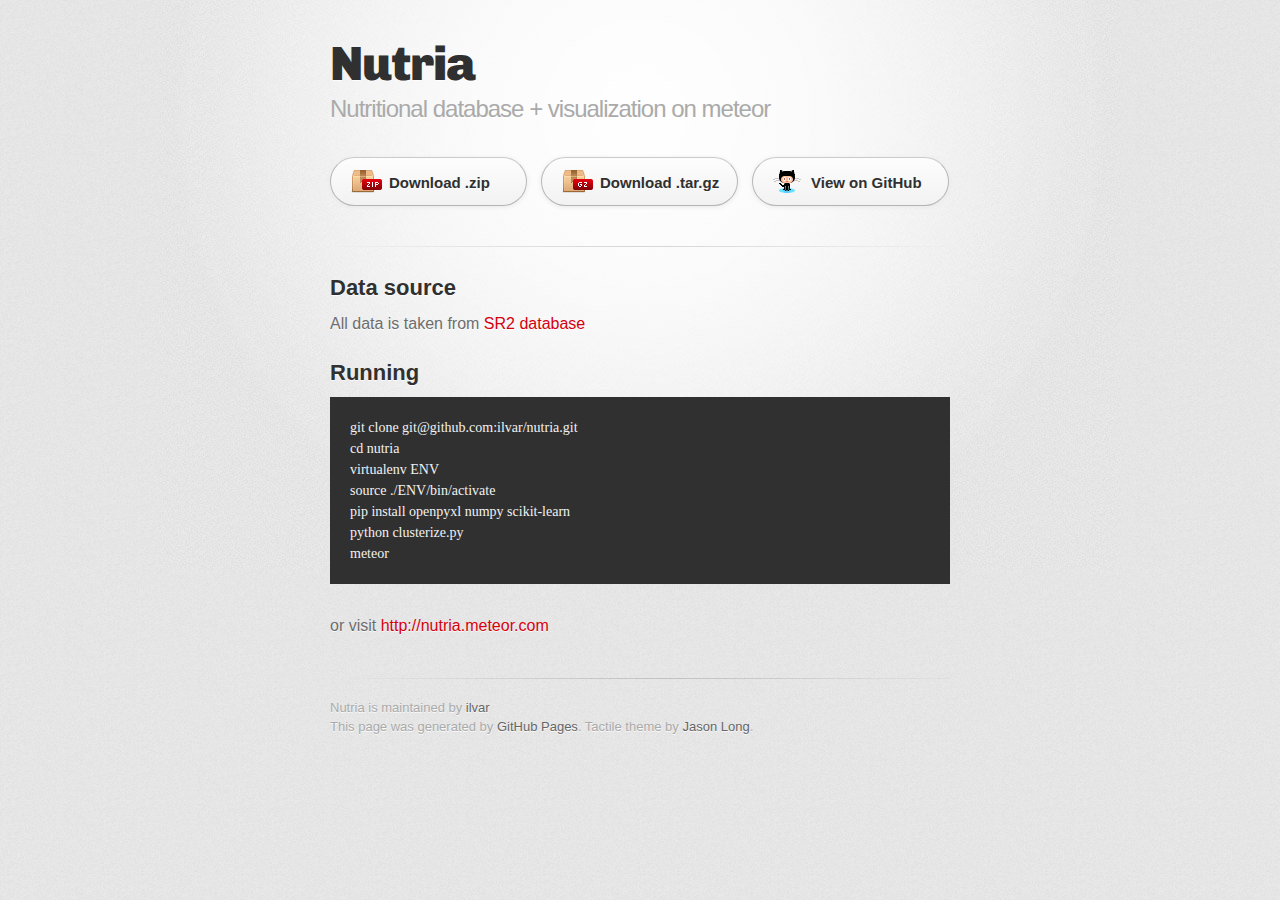
<file: index.html>
<!DOCTYPE html>
<html>
  <head>
    <meta charset='utf-8'>
    <meta http-equiv="X-UA-Compatible" content="chrome=1">
    <link href='https://fonts.googleapis.com/css?family=Chivo:900' rel='stylesheet' type='text/css'>
    <link rel="stylesheet" type="text/css" href="stylesheets/stylesheet.css" media="screen">
    <link rel="stylesheet" type="text/css" href="stylesheets/pygment_trac.css" media="screen">
    <link rel="stylesheet" type="text/css" href="stylesheets/print.css" media="print">
    <!--[if lt IE 9]>
    <script src="//html5shiv.googlecode.com/svn/trunk/html5.js"></script>
    <![endif]-->
    <title>Nutria by ilvar</title>
  </head>

  <body>
    <div id="container">
      <div class="inner">

        <header>
          <h1>Nutria</h1>
          <h2>Nutritional database + visualization on meteor</h2>
        </header>

        <section id="downloads" class="clearfix">
          <a href="https://github.com/ilvar/nutria/zipball/master" id="download-zip" class="button"><span>Download .zip</span></a>
          <a href="https://github.com/ilvar/nutria/tarball/master" id="download-tar-gz" class="button"><span>Download .tar.gz</span></a>
          <a href="https://github.com/ilvar/nutria" id="view-on-github" class="button"><span>View on GitHub</span></a>
        </section>

        <hr>

        <section id="main_content">
          <h2>
<a id="data-source" class="anchor" href="#data-source" aria-hidden="true"><span class="octicon octicon-link"></span></a>Data source</h2>

<p>All data is taken from <a href="http://www.ars.usda.gov/News/docs.htm?docid=18879">SR2 database</a></p>

<h2>
<a id="running" class="anchor" href="#running" aria-hidden="true"><span class="octicon octicon-link"></span></a>Running</h2>

<pre><code>git clone git@github.com:ilvar/nutria.git
cd nutria
virtualenv ENV
source ./ENV/bin/activate
pip install openpyxl numpy scikit-learn
python clusterize.py
meteor
</code></pre>

<p>or visit <a href="http://nutria.meteor.com">http://nutria.meteor.com</a></p>
        </section>

        <footer>
          Nutria is maintained by <a href="https://github.com/ilvar">ilvar</a><br>
          This page was generated by <a href="http://pages.github.com">GitHub Pages</a>. Tactile theme by <a href="https://twitter.com/jasonlong">Jason Long</a>.
        </footer>

        
      </div>
    </div>
  </body>
</html>
</file>
<file: stylesheets/pygment_trac.css>
.highlight  { background: #ffffff; }
.highlight .c { color: #999988; font-style: italic } /* Comment */
.highlight .err { color: #a61717; background-color: #e3d2d2 } /* Error */
.highlight .k { font-weight: bold } /* Keyword */
.highlight .o { font-weight: bold } /* Operator */
.highlight .cm { color: #999988; font-style: italic } /* Comment.Multiline */
.highlight .cp { color: #999999; font-weight: bold } /* Comment.Preproc */
.highlight .c1 { color: #999988; font-style: italic } /* Comment.Single */
.highlight .cs { color: #999999; font-weight: bold; font-style: italic } /* Comment.Special */
.highlight .gd { color: #000000; background-color: #ffdddd } /* Generic.Deleted */
.highlight .gd .x { color: #000000; background-color: #ffaaaa } /* Generic.Deleted.Specific */
.highlight .ge { font-style: italic } /* Generic.Emph */
.highlight .gr { color: #aa0000 } /* Generic.Error */
.highlight .gh { color: #999999 } /* Generic.Heading */
.highlight .gi { color: #000000; background-color: #ddffdd } /* Generic.Inserted */
.highlight .gi .x { color: #000000; background-color: #aaffaa } /* Generic.Inserted.Specific */
.highlight .go { color: #888888 } /* Generic.Output */
.highlight .gp { color: #555555 } /* Generic.Prompt */
.highlight .gs { font-weight: bold } /* Generic.Strong */
.highlight .gu { color: #800080; font-weight: bold; } /* Generic.Subheading */
.highlight .gt { color: #aa0000 } /* Generic.Traceback */
.highlight .kc { font-weight: bold } /* Keyword.Constant */
.highlight .kd { font-weight: bold } /* Keyword.Declaration */
.highlight .kn { font-weight: bold } /* Keyword.Namespace */
.highlight .kp { font-weight: bold } /* Keyword.Pseudo */
.highlight .kr { font-weight: bold } /* Keyword.Reserved */
.highlight .kt { color: #445588; font-weight: bold } /* Keyword.Type */
.highlight .m { color: #009999 } /* Literal.Number */
.highlight .s { color: #d14 } /* Literal.String */
.highlight .na { color: #008080 } /* Name.Attribute */
.highlight .nb { color: #0086B3 } /* Name.Builtin */
.highlight .nc { color: #445588; font-weight: bold } /* Name.Class */
.highlight .no { color: #008080 } /* Name.Constant */
.highlight .ni { color: #800080 } /* Name.Entity */
.highlight .ne { color: #990000; font-weight: bold } /* Name.Exception */
.highlight .nf { color: #990000; font-weight: bold } /* Name.Function */
.highlight .nn { color: #555555 } /* Name.Namespace */
.highlight .nt { color: #000080 } /* Name.Tag */
.highlight .nv { color: #008080 } /* Name.Variable */
.highlight .ow { font-weight: bold } /* Operator.Word */
.highlight .w { color: #bbbbbb } /* Text.Whitespace */
.highlight .mf { color: #009999 } /* Literal.Number.Float */
.highlight .mh { color: #009999 } /* Literal.Number.Hex */
.highlight .mi { color: #009999 } /* Literal.Number.Integer */
.highlight .mo { color: #009999 } /* Literal.Number.Oct */
.highlight .sb { color: #d14 } /* Literal.String.Backtick */
.highlight .sc { color: #d14 } /* Literal.String.Char */
.highlight .sd { color: #d14 } /* Literal.String.Doc */
.highlight .s2 { color: #d14 } /* Literal.String.Double */
.highlight .se { color: #d14 } /* Literal.String.Escape */
.highlight .sh { color: #d14 } /* Literal.String.Heredoc */
.highlight .si { color: #d14 } /* Literal.String.Interpol */
.highlight .sx { color: #d14 } /* Literal.String.Other */
.highlight .sr { color: #009926 } /* Literal.String.Regex */
.highlight .s1 { color: #d14 } /* Literal.String.Single */
.highlight .ss { color: #990073 } /* Literal.String.Symbol */
.highlight .bp { color: #999999 } /* Name.Builtin.Pseudo */
.highlight .vc { color: #008080 } /* Name.Variable.Class */
.highlight .vg { color: #008080 } /* Name.Variable.Global */
.highlight .vi { color: #008080 } /* Name.Variable.Instance */
.highlight .il { color: #009999 } /* Literal.Number.Integer.Long */

.type-csharp .highlight .k { color: #0000FF }
.type-csharp .highlight .kt { color: #0000FF }
.type-csharp .highlight .nf { color: #000000; font-weight: normal }
.type-csharp .highlight .nc { color: #2B91AF }
.type-csharp .highlight .nn { color: #000000 }
.type-csharp .highlight .s { color: #A31515 }
.type-csharp .highlight .sc { color: #A31515 }
</file>
<file: stylesheets/print.css>
html, body, div, span, applet, object, iframe,
h1, h2, h3, h4, h5, h6, p, blockquote, pre,
a, abbr, acronym, address, big, cite, code,
del, dfn, em, img, ins, kbd, q, s, samp,
small, strike, strong, sub, sup, tt, var,
b, u, i, center,
dl, dt, dd, ol, ul, li,
fieldset, form, label, legend,
table, caption, tbody, tfoot, thead, tr, th, td,
article, aside, canvas, details, embed,
figure, figcaption, footer, header, hgroup,
menu, nav, output, ruby, section, summary,
time, mark, audio, video {
  padding: 0;
  margin: 0;
  font: inherit;
  font-size: 100%;
  vertical-align: baseline;
  border: 0;
}
/* HTML5 display-role reset for older browsers */
article, aside, details, figcaption, figure,
footer, header, hgroup, menu, nav, section {
  display: block;
}
body {
  line-height: 1;
}
ol, ul {
  list-style: none;
}
blockquote, q {
  quotes: none;
}
blockquote:before, blockquote:after,
q:before, q:after {
  content: '';
  content: none;
}
table {
  border-spacing: 0;
  border-collapse: collapse;
}
body {
  font-family: 'Helvetica Neue', Helvetica, Arial, serif;
  font-size: 13px;
  line-height: 1.5;
  color: #000;
}

a {
  font-weight: bold;
  color: #d5000d;
}

header {
  padding-top: 35px;
  padding-bottom: 10px;
}

header h1 {
  font-size: 48px;
  font-weight: bold;
  line-height: 1.2;
  color: #303030;
  letter-spacing: -1px;
}

header h2 {
  font-size: 24px;
  font-weight: normal;
  line-height: 1.3;
  color: #aaa;
  letter-spacing: -1px;
}
#downloads {
  display: none;
}
#main_content {
  padding-top: 20px;
}

code, pre {
  margin-bottom: 30px;
  font-family: Monaco, "Bitstream Vera Sans Mono", "Lucida Console", Terminal;
  font-size: 12px;
  color: #222;
}

code {
  padding: 0 3px;
}

pre {
  padding: 20px;
  overflow: auto;
  border: solid 1px #ddd;
}
pre code {
  padding: 0;
}

ul, ol, dl {
  margin-bottom: 20px;
}


/* COMMON STYLES */

table {
  width: 100%;
  border: 1px solid #ebebeb;
}

th {
  font-weight: 500;
}

td {
  font-weight: 300;
  text-align: center;
  border: 1px solid #ebebeb;
}

form {
  padding: 20px;
  background: #f2f2f2;

}


/* GENERAL ELEMENT TYPE STYLES */

h1 {
  font-size: 2.8em;
}

h2 {
  margin-bottom: 8px;
  font-size: 22px;
  font-weight: bold;
  color: #303030;
}

h3 {
  margin-bottom: 8px;
  font-size: 18px;
  font-weight: bold;
  color: #d5000d;
}

h4 {
  font-size: 16px;
  font-weight: bold;
  color: #303030;
}

h5 {
  font-size: 1em;
  color: #303030;
}

h6 {
  font-size: .8em;
  color: #303030;
}

p {
  margin-bottom: 20px;
  font-weight: 300;
}

a {
  text-decoration: none;
}

p a {
  font-weight: 400;
}

blockquote {
  padding: 0 0 0 30px;
  margin-bottom: 20px;
  font-size: 1.6em;
  border-left: 10px solid #e9e9e9;
}

ul li {
  list-style-position: inside;
  list-style: disc;
  padding-left: 20px;
}

ol li {
  list-style-position: inside;
  list-style: decimal;
  padding-left: 3px;
}

dl dd {
  font-style: italic;
  font-weight: 100;
}

footer {
  padding-top: 20px;
  padding-bottom: 30px;
  margin-top: 40px;
  font-size: 13px;
  color: #aaa;
}

footer a {
  color: #666;
}

/* MISC */
.clearfix:after {
  display: block;
  height: 0;
  clear: both;
  visibility: hidden;
  content: '.';
}

.clearfix {display: inline-block;}
* html .clearfix {height: 1%;}
.clearfix {display: block;}
</file>
<file: stylesheets/stylesheet.css>
/* http://meyerweb.com/eric/tools/css/reset/
   v2.0 | 20110126
   License: none (public domain)
*/
html, body, div, span, applet, object, iframe,
h1, h2, h3, h4, h5, h6, p, blockquote, pre,
a, abbr, acronym, address, big, cite, code,
del, dfn, em, img, ins, kbd, q, s, samp,
small, strike, strong, sub, sup, tt, var,
b, u, i, center,
dl, dt, dd, ol, ul, li,
fieldset, form, label, legend,
table, caption, tbody, tfoot, thead, tr, th, td,
article, aside, canvas, details, embed,
figure, figcaption, footer, header, hgroup,
menu, nav, output, ruby, section, summary,
time, mark, audio, video {
	padding: 0;
	margin: 0;
	font: inherit;
	font-size: 100%;
	vertical-align: baseline;
	border: 0;
}
/* HTML5 display-role reset for older browsers */
article, aside, details, figcaption, figure,
footer, header, hgroup, menu, nav, section {
	display: block;
}
body {
	line-height: 1;
}
ol, ul {
	list-style: none;
}
blockquote, q {
	quotes: none;
}
blockquote:before, blockquote:after,
q:before, q:after {
	content: '';
	content: none;
}
table {
	border-spacing: 0;
	border-collapse: collapse;
}

/* LAYOUT STYLES */
body {
  font-family: 'Helvetica Neue', Helvetica, Arial, serif;
  font-size: 1em;
  line-height: 1.5;
  color: #6d6d6d;
  text-shadow: 0 1px 0 rgba(255, 255, 255, 0.8);
  background: #e7e7e7 url(../images/body-bg.png) 0 0 repeat;
}

a {
  color: #d5000d;
}
a:hover {
  color: #c5000c;
}

header {
  padding-top: 35px;
  padding-bottom: 25px;
}

header h1 {
  font-family: 'Chivo', 'Helvetica Neue', Helvetica, Arial, serif;
  font-size: 48px; font-weight: 900;
  line-height: 1.2;
  color: #303030;
  letter-spacing: -1px;
}

header h2 {
  font-size: 24px;
  font-weight: normal;
  line-height: 1.3;
  color: #aaa;
  letter-spacing: -1px;
}

#container {
  min-height: 595px;
  background: transparent url(../images/highlight-bg.jpg) 50% 0 no-repeat;
}

.inner {
  width: 620px;
  margin: 0 auto;
}

#container .inner img {
  max-width: 100%;
}

#downloads {
  margin-bottom: 40px;
}

a.button {
  display: block;
  float: left;
  width: 179px;
  padding: 12px 8px 12px 8px;
  margin-right: 14px;
  font-size: 15px;
  font-weight: bold;
  line-height: 25px;
  color: #303030;
  background: #fdfdfd; /* Old browsers */
  background: -moz-linear-gradient(top,  #fdfdfd 0%, #f2f2f2 100%); /* FF3.6+ */
  background: -webkit-gradient(linear, left top, left bottom, color-stop(0%,#fdfdfd), color-stop(100%,#f2f2f2)); /* Chrome,Safari4+ */
  background: -webkit-linear-gradient(top,  #fdfdfd 0%,#f2f2f2 100%); /* Chrome10+,Safari5.1+ */
  background: -o-linear-gradient(top,  #fdfdfd 0%,#f2f2f2 100%); /* Opera 11.10+ */
  background: -ms-linear-gradient(top,  #fdfdfd 0%,#f2f2f2 100%); /* IE10+ */
  background: linear-gradient(top,  #fdfdfd 0%,#f2f2f2 100%); /* W3C */
  filter: progid:DXImageTransform.Microsoft.gradient( startColorstr='#fdfdfd', endColorstr='#f2f2f2',GradientType=0 ); /* IE6-9 */
  border-top: solid 1px #cbcbcb;
  border-right: solid 1px #b7b7b7;
  border-bottom: solid 1px #b3b3b3;
  border-left: solid 1px #b7b7b7;
  border-radius: 30px;
  -webkit-box-shadow: 10px 10px 5px #888;
  -moz-box-shadow: 10px 10px 5px #888;
  box-shadow: 0px 1px 5px #e8e8e8;
  -moz-border-radius: 30px;
  -webkit-border-radius: 30px;
}
a.button:hover {
  background: #fafafa; /* Old browsers */
  background: -moz-linear-gradient(top,  #fdfdfd 0%, #f6f6f6 100%); /* FF3.6+ */
  background: -webkit-gradient(linear, left top, left bottom, color-stop(0%,#fdfdfd), color-stop(100%,#f6f6f6)); /* Chrome,Safari4+ */
  background: -webkit-linear-gradient(top,  #fdfdfd 0%,#f6f6f6 100%); /* Chrome10+,Safari5.1+ */
  background: -o-linear-gradient(top,  #fdfdfd 0%,#f6f6f6 100%); /* Opera 11.10+ */
  background: -ms-linear-gradient(top,  #fdfdfd 0%,#f6f6f6 100%); /* IE10+ */
  background: linear-gradient(top,  #fdfdfd 0%,#f6f6f6, 100%); /* W3C */
  filter: progid:DXImageTransform.Microsoft.gradient( startColorstr='#fdfdfd', endColorstr='#f6f6f6',GradientType=0 ); /* IE6-9 */
  border-top: solid 1px #b7b7b7;
  border-right: solid 1px #b3b3b3;
  border-bottom: solid 1px #b3b3b3;
  border-left: solid 1px #b3b3b3;
}

a.button span {
  display: block;
  height: 23px;
  padding-left: 50px;
}

#download-zip span {
  background: transparent url(../images/zip-icon.png) 12px 50% no-repeat;
}
#download-tar-gz span {
  background: transparent url(../images/tar-gz-icon.png) 12px 50% no-repeat;
}
#view-on-github span {
  background: transparent url(../images/octocat-icon.png) 12px 50% no-repeat;
}
#view-on-github {
  margin-right: 0;
}

code, pre {
  margin-bottom: 30px;
  font-family: Monaco, "Bitstream Vera Sans Mono", "Lucida Console", Terminal;
  font-size: 14px;
  color: #222;
}

code {
  padding: 0 3px;
  background-color: #f2f2f2;
  border: solid 1px #ddd;
}

pre {
  padding: 20px;
  overflow: auto;
  color: #f2f2f2;
  text-shadow: none;
  background: #303030;
}
pre code {
  padding: 0;
  color: #f2f2f2;
  background-color: #303030;
  border: none;
}

ul, ol, dl {
  margin-bottom: 20px;
}


/* COMMON STYLES */

hr {
  height: 1px;
  padding-bottom: 1em;
  margin-top: 1em;
  line-height: 1px;
  background: transparent url('../images/hr.png') 50% 0 no-repeat;
  border: none;
}

strong {
  font-weight: bold;
}

em {
  font-style: italic;
}

table {
  width: 100%;
  border: 1px solid #ebebeb;
}

th {
  font-weight: 500;
}

td {
  font-weight: 300;
  text-align: center;
  border: 1px solid #ebebeb;
}

form {
  padding: 20px;
  background: #f2f2f2;

}


/* GENERAL ELEMENT TYPE STYLES */

h1 {
  font-size: 32px;
}

h2 {
  margin-bottom: 8px;
  font-size: 22px;
  font-weight: bold;
  color: #303030;
}

h3 {
  margin-bottom: 8px;
  font-size: 18px;
  font-weight: bold;
  color: #d5000d;
}

h4 {
  font-size: 16px;
  font-weight: bold;
  color: #303030;
}

h5 {
  font-size: 1em;
  color: #303030;
}

h6 {
  font-size: .8em;
  color: #303030;
}

p {
  margin-bottom: 20px;
  font-weight: 300;
}

a {
  text-decoration: none;
}

p a {
  font-weight: 400;
}

blockquote {
  padding: 0 0 0 30px;
  margin-bottom: 20px;
  font-size: 1.6em;
  border-left: 10px solid #e9e9e9;
}

ul li {
  list-style-position: inside;
  list-style: disc;
  padding-left: 20px;
}

ol li {
  list-style-position: inside;
  list-style: decimal;
  padding-left: 3px;
}

dl dt {
  color: #303030;
}

footer {
  padding-top: 20px;
  padding-bottom: 30px;
  margin-top: 40px;
  font-size: 13px;
  color: #aaa;
  background: transparent url('../images/hr.png') 0 0 no-repeat;
}

footer a {
  color: #666;
}
footer a:hover {
  color: #444;
}

/* MISC */
.clearfix:after {
  display: block;
  height: 0;
  clear: both;
  visibility: hidden;
  content: '.';
}

.clearfix {display: inline-block;}
* html .clearfix {height: 1%;}
.clearfix {display: block;}

/* #Media Queries
================================================== */

/* Smaller than standard 960 (devices and browsers) */
@media only screen and (max-width: 959px) { }

/* Tablet Portrait size to standard 960 (devices and browsers) */
@media only screen and (min-width: 768px) and (max-width: 959px) { }

/* All Mobile Sizes (devices and browser) */
@media only screen and (max-width: 767px) {
  header {
    padding-top: 10px;
    padding-bottom: 10px;
  }
  #downloads {
    margin-bottom: 25px;
  }
  #download-zip, #download-tar-gz {
    display: none;
  }
  .inner {
    width: 94%;
    margin: 0 auto;
  }
}

/* Mobile Landscape Size to Tablet Portrait (devices and browsers) */
@media only screen and (min-width: 480px) and (max-width: 767px) { }

/* Mobile Portrait Size to Mobile Landscape Size (devices and browsers) */
@media only screen and (max-width: 479px) { }
</file>
